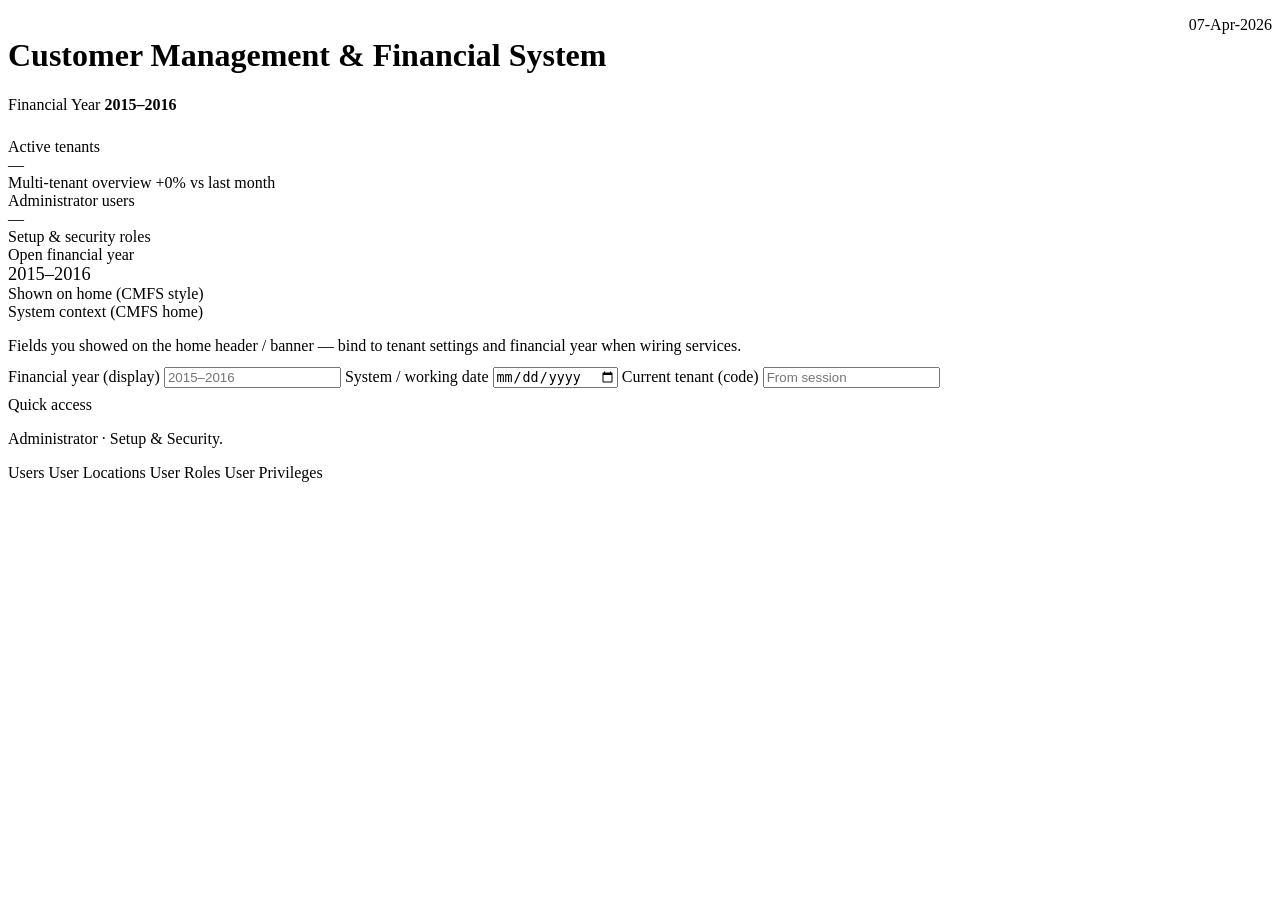
<file: src/main/resources/templates/admin/home.html>
<!DOCTYPE html>
<html xmlns:th="http://www.thymeleaf.org" th:replace="~{fragments/admin-shell :: layout(${pageTitle}, ~{::page-main})}">
<body>
<th:block th:fragment="page-main">
  <div class="alert alert-success" th:if="${successMessage}" th:text="${successMessage}" style="margin-bottom:1rem"></div>

  <div style="display:flex;align-items:flex-start;justify-content:space-between;gap:1rem;flex-wrap:wrap;margin-bottom:0.5rem">
    <div>
      <h1 class="page-title">Customer Management &amp; Financial System</h1>
      <p class="page-sub">
        Financial Year <strong style="color:var(--text)" th:text="${financialYearLabel}">2015–2016</strong>
      </p>
    </div>
    <span class="date-badge" th:text="${headerDate}">07-Apr-2026</span>
  </div>

  <div class="grid-cards">
    <div class="card">
      <div class="card-label">Active tenants</div>
      <div class="card-value">—</div>
      <div class="card-meta">Multi-tenant overview <span class="pill-up">+0%</span> <span style="color:var(--text-muted)">vs last month</span></div>
    </div>
    <div class="card">
      <div class="card-label">Administrator users</div>
      <div class="card-value">—</div>
      <div class="card-meta">Setup &amp; security roles</div>
    </div>
    <div class="card">
      <div class="card-label">Open financial year</div>
      <div class="card-value" style="font-size:1.15rem" th:text="${financialYearLabel}">2015–2016</div>
      <div class="card-meta">Shown on home (CMFS style)</div>
    </div>
  </div>

  <div class="card card-wide">
    <div class="card-label">System context (CMFS home)</div>
    <p class="page-sub" style="margin-bottom:0.75rem">Fields you showed on the home header / banner — bind to tenant settings and financial year when wiring services.</p>
    <form class="form-grid form-grid-wide form-block" onsubmit="return false;">
      <label class="field-label" for="home-fy-label">Financial year (display)</label>
      <input class="input-dark" id="home-fy-label" name="financialYearLabel" type="text" th:value="${financialYearLabel}" placeholder="2015–2016"/>

      <label class="field-label" for="home-system-date">System / working date</label>
      <input class="input-dark" id="home-system-date" name="workingDate" type="date" th:value="${#temporals.format(workingDate, 'yyyy-MM-dd')}"/>

      <label class="field-label" for="home-tenant">Current tenant (code)</label>
      <input class="input-dark" id="home-tenant" name="tenantCode" type="text" readonly placeholder="From session"
             th:value="${currentTenantCode}"/>
    </form>
    <div class="card-label" style="margin-top:0.5rem">Quick access</div>
    <p class="page-sub" style="margin-bottom:1rem">Administrator · Setup &amp; Security.</p>
    <div class="toolbar">
      <a class="btn btn-primary" th:href="@{/admin/setup/users}">Users</a>
      <a class="btn btn-ghost" th:href="@{/admin/setup/user-locations}">User Locations</a>
      <a class="btn btn-ghost" th:href="@{/admin/setup/user-roles}">User Roles</a>
      <a class="btn btn-ghost" th:href="@{/admin/security/user-privileges}">User Privileges</a>
    </div>
  </div>
</th:block>
</body>
</html>
</file>
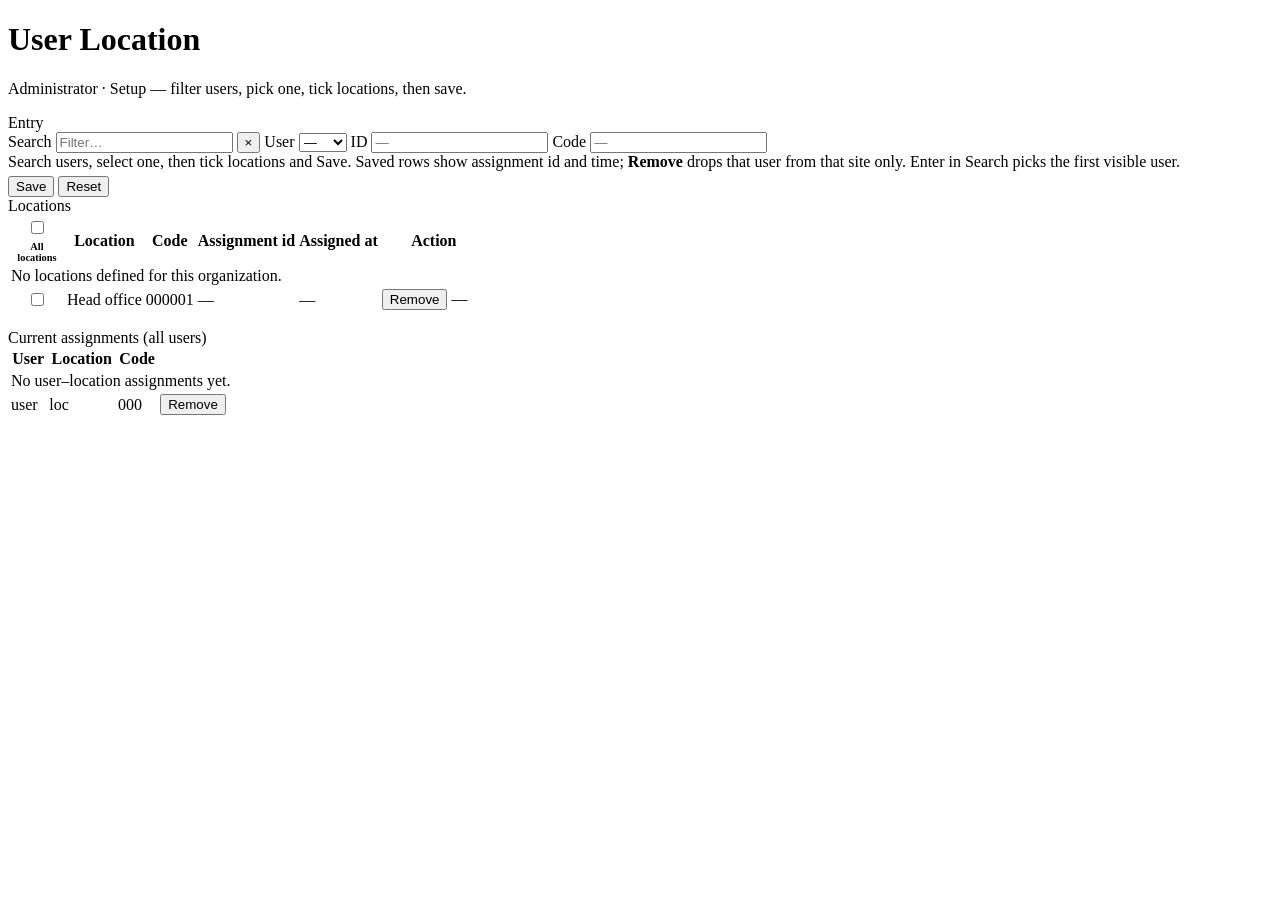
<file: src/main/resources/templates/admin/user-locations.html>
<!DOCTYPE html>
<html xmlns:th="http://www.thymeleaf.org" th:replace="~{fragments/admin-shell :: layout(${pageTitle}, ~{::page-main})}">
<body>
<th:block th:fragment="page-main">
  <h1 class="page-title">User Location</h1>
  <p class="page-sub">Administrator · Setup — filter users, pick one, tick locations, then save.</p>

  <div class="alert alert-error"
       th:if="${errorMessage != null and !#strings.isEmpty(errorMessage)}"
       th:text="${errorMessage}"
       style="margin-bottom:1rem"></div>
  <div class="alert alert-success"
       th:if="${successMessage != null and !#strings.isEmpty(successMessage)}"
       th:text="${successMessage}"
       style="margin-bottom:1rem"></div>

  <!-- Single form: entry (search + user + id/code) + location grid -->
  <form id="ul-main-form"
        method="post"
        th:action="@{/admin/setup/user-locations/assign}"
        th:attr="data-base-url=@{/admin/setup/user-locations}">

    <div class="grid-cards user-location-layout">
      <div class="card">
        <div class="card-label">Entry</div>
        <div class="form-grid form-grid-wide" style="gap:0.5rem">
          <div class="ul-entry-row" role="group" aria-label="User search and selection">
            <span class="ul-entry-k" id="ul-lbl-search">Search</span>
            <input class="input-dark ul-entry-field ul-entry-search" id="ul-user-search" type="search"
                   autocomplete="off" placeholder="Filter…" aria-labelledby="ul-lbl-search"/>
            <button type="button" class="btn btn-ghost ul-entry-clear" id="ul-search-clear" title="Clear search" aria-label="Clear search">×</button>
            <span class="ul-entry-k" id="ul-lbl-user">User</span>
            <select class="select-dark ul-entry-field ul-entry-select" id="ul-user-select" name="userId" required
                    aria-labelledby="ul-lbl-user">
              <option value="" th:selected="${selectedUserId == null}">—</option>
              <option th:each="u : ${users}"
                      th:value="${u.id}"
                      th:selected="${selectedUserId != null && selectedUserId == u.id}"
                      th:data-username="${u.username}"
                      th:data-user-code="${u.userCode != null ? u.userCode : ''}"
                      th:text="${u.username}">user</option>
            </select>
            <span class="ul-entry-k">ID</span>
            <input class="input-dark ul-entry-field ul-entry-pill" id="ul-id-display" type="text" readonly tabindex="-1"
                   th:value="${selectedUser != null ? selectedUser.id : ''}"
                   aria-readonly="true" title="User record id" placeholder="—"/>
            <span class="ul-entry-k">Code</span>
            <input class="input-dark ul-entry-field ul-entry-pill" id="ul-code-display" type="text" readonly tabindex="-1"
                   th:value="${selectedUser != null && selectedUser.userCode != null ? selectedUser.userCode : ''}"
                   aria-readonly="true" title="User code" placeholder="—"/>
          </div>
          <p class="field-hint" style="margin:0">Search users, select one, then tick locations and Save. Saved rows show assignment id and time; <strong>Remove</strong> drops that user from that site only. Enter in Search picks the first visible user.</p>
          <div class="toolbar" style="margin-top:0.35rem;margin-bottom:0">
            <button type="submit" class="btn btn-primary">Save</button>
            <button type="button" class="btn btn-ghost" id="ul-btn-reset">Reset</button>
          </div>
        </div>
      </div>

      <div class="card">
        <div class="card-label">Locations</div>
        <div class="table-wrap">
          <table class="data-table">
            <thead>
            <tr>
              <th style="width:52px;text-align:center">
                <label class="cell-muted" style="display:flex;flex-direction:column;align-items:center;gap:0.25rem;font-weight:600;cursor:pointer">
                  <input type="checkbox" id="all-locations" title="Select all locations" aria-label="All locations"/>
                  <span style="font-size:0.65rem;text-transform:none;letter-spacing:0">All locations</span>
                </label>
              </th>
              <th>Location</th>
              <th>Code</th>
              <th>Assignment id</th>
              <th>Assigned at</th>
              <th style="min-width:6.5rem">Action</th>
            </tr>
            </thead>
            <tbody>
            <tr th:if="${locations == null or locations.isEmpty()}">
              <td colspan="6" class="cell-muted">No locations defined for this organization.</td>
            </tr>
            <tr th:each="loc : ${locations}" th:with="ul=${userLocationByLocation.get(loc.id)}">
              <td style="text-align:center">
                <input type="checkbox" name="locationIds" th:value="${loc.id}"
                       th:checked="${selectedLocationIds != null && selectedLocationIds.contains(loc.id)}"
                       th:attr="aria-label=${'Select ' + loc.locationName}"/>
              </td>
              <td th:text="${loc.locationName}">Head office</td>
              <td class="cell-muted" th:text="${loc.locationCode}">000001</td>
              <td class="cell-muted" th:text="${ul != null ? ul.id : '—'}">—</td>
              <td class="cell-muted"
                  th:text="${ul != null and ul.assignedAt != null ? #temporals.format(ul.assignedAt, 'dd/MM/yyyy HH:mm') : (ul != null and ul.createdAt != null ? #temporals.format(ul.createdAt, 'dd/MM/yyyy HH:mm') : '—')}">—</td>
              <td>
                <th:block th:if="${ul != null and selectedUserId != null}">
                  <form method="post" th:action="@{/admin/setup/user-locations/delete}" style="display:inline"
                        onsubmit="return confirm('Remove this user from this location?');">
                    <input type="hidden" name="id" th:value="${ul.id}"/>
                    <input type="hidden" name="userId" th:value="${selectedUserId}"/>
                    <button type="submit" class="btn btn-ghost">Remove</button>
                  </form>
                </th:block>
                <span th:if="${ul == null or selectedUserId == null}" class="cell-muted">—</span>
              </td>
            </tr>
            </tbody>
          </table>
        </div>
      </div>
    </div>
  </form>

  <div class="card" style="margin-top:1rem">
    <div class="card-label">Current assignments (all users)</div>
    <div class="table-wrap">
      <table class="data-table">
        <thead>
        <tr>
          <th>User</th>
          <th>Location</th>
          <th>Code</th>
          <th></th>
        </tr>
        </thead>
        <tbody>
        <tr th:if="${assignments == null or assignments.isEmpty()}">
          <td colspan="4" class="cell-muted">No user–location assignments yet.</td>
        </tr>
        <tr th:each="a : ${assignments}">
          <td th:text="${a.user != null ? a.user.username : '—'}">user</td>
          <td th:text="${a.location != null ? a.location.locationName : '—'}">loc</td>
          <td class="cell-muted" th:text="${a.location != null ? a.location.locationCode : '—'}">000</td>
          <td>
            <form method="post" th:action="@{/admin/setup/user-locations/delete}" style="display:inline"
                  onsubmit="return confirm('Remove this assignment?');">
              <input type="hidden" name="id" th:value="${a.id}"/>
              <input type="hidden" th:if="${a.user != null}" name="userId" th:value="${a.user.id}"/>
              <button type="submit" class="btn btn-ghost">Remove</button>
            </form>
          </td>
        </tr>
        </tbody>
      </table>
    </div>
  </div>

  <script type="text/javascript">
    (function () {
      var form = document.getElementById("ul-main-form");
      var sel = document.getElementById("ul-user-select");
      var idDisp = document.getElementById("ul-id-display");
      var codeDisp = document.getElementById("ul-code-display");
      var search = document.getElementById("ul-user-search");
      var baseUrl = form ? form.getAttribute("data-base-url") || "" : "";

      function syncDisplaysFromSelect() {
        if (!sel || !idDisp || !codeDisp) return;
        var opt = sel.options[sel.selectedIndex];
        if (!opt || !opt.value) {
          idDisp.value = "";
          codeDisp.value = "";
          return;
        }
        idDisp.value = opt.value;
        codeDisp.value = opt.getAttribute("data-user-code") || "";
      }

      function applySearchFilter() {
        if (!search || !sel) return;
        var q = (search.value || "").toLowerCase().trim();
        Array.prototype.forEach.call(sel.options, function (opt) {
          if (!opt.value) {
            opt.hidden = false;
            return;
          }
          opt.hidden = q.length > 0 && (opt.textContent || "").toLowerCase().indexOf(q) < 0;
        });
      }

      function firstVisibleUserOption() {
        if (!sel) return null;
        for (var i = 0; i < sel.options.length; i++) {
          var o = sel.options[i];
          if (o.value && !o.hidden) return o;
        }
        return null;
      }

      if (search && sel) {
        search.addEventListener("input", applySearchFilter);
        search.addEventListener("keydown", function (ev) {
          if (ev.key !== "Enter") return;
          ev.preventDefault();
          var pick = firstVisibleUserOption();
          if (!pick) return;
          sel.value = pick.value;
          syncDisplaysFromSelect();
          sel.dispatchEvent(new Event("change", { bubbles: true }));
        });
      }

      var clearBtn = document.getElementById("ul-search-clear");
      if (clearBtn && search) {
        clearBtn.addEventListener("click", function () {
          search.value = "";
          applySearchFilter();
          if (sel) sel.focus();
        });
      }

      var prevUser = sel ? sel.value : "";
      if (sel) {
        sel.addEventListener("change", function () {
          syncDisplaysFromSelect();
          var v = sel.value;
          if (v && v !== prevUser) {
            window.location.href = baseUrl + (baseUrl.indexOf("?") >= 0 ? "&" : "?") + "userId=" + encodeURIComponent(v);
          } else if (!v) {
            window.location.href = baseUrl.split("?")[0];
          }
          prevUser = v;
        });
        syncDisplaysFromSelect();
      }

      applySearchFilter();

      var master = document.getElementById("all-locations");
      if (master) {
        master.addEventListener("change", function () {
          document.querySelectorAll('input[name="locationIds"]').forEach(function (cb) {
            cb.checked = master.checked;
          });
        });
      }

      var resetBtn = document.getElementById("ul-btn-reset");
      if (resetBtn && form) {
        resetBtn.addEventListener("click", function () {
          if (search) {
            search.value = "";
            applySearchFilter();
          }
          form.reset();
          syncDisplaysFromSelect();
          if (master) master.checked = false;
          window.location.href = baseUrl.split("?")[0];
        });
      }
    })();
  </script>
</th:block>
</body>
</html>
</file>
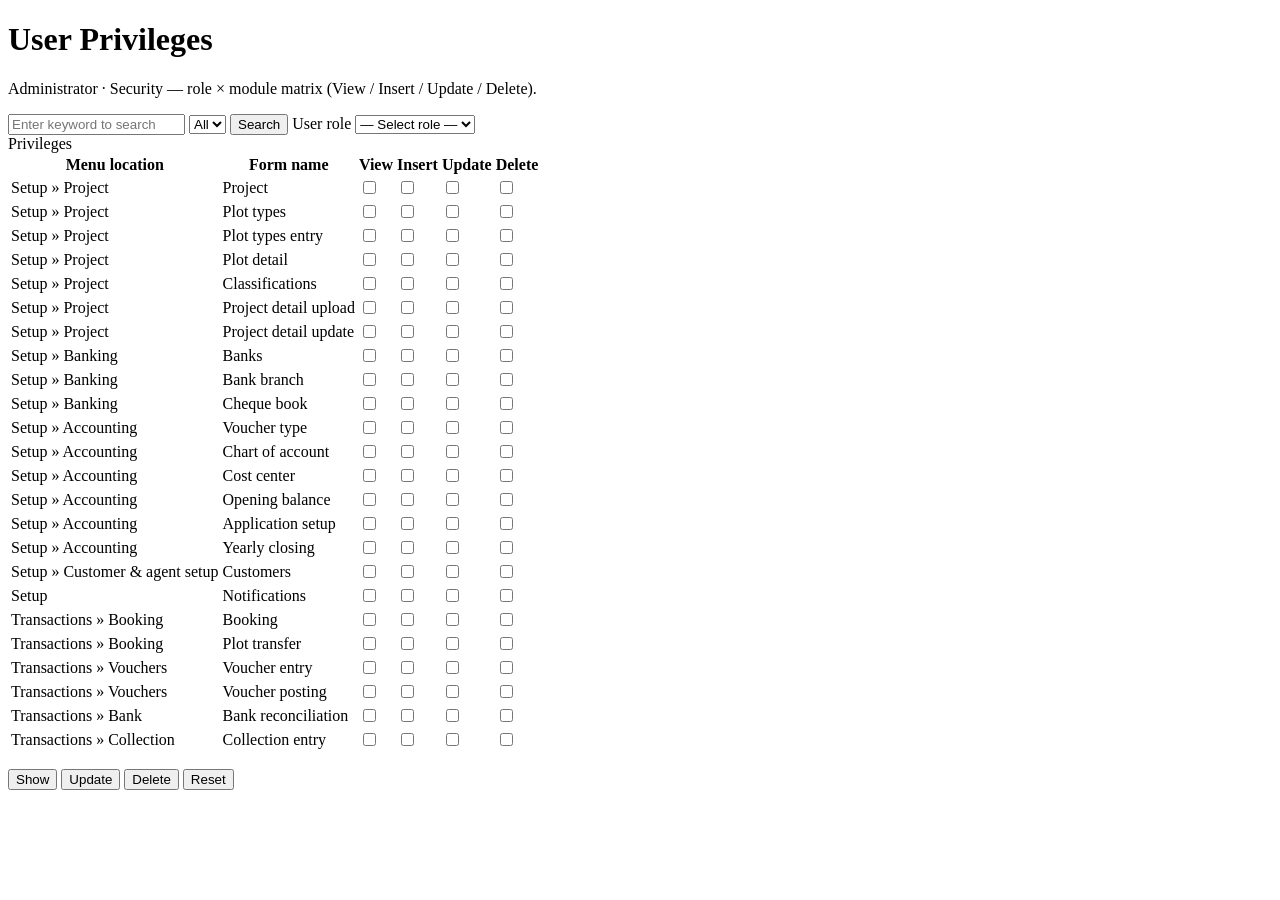
<file: src/main/resources/templates/admin/user-privileges.html>
<!DOCTYPE html>
<html xmlns:th="http://www.thymeleaf.org" th:replace="~{fragments/admin-shell :: layout(${pageTitle}, ~{::page-main})}">
<body>
<th:block th:fragment="page-main">
  <h1 class="page-title">User Privileges</h1>
  <p class="page-sub">Administrator · Security — role × module matrix (View / Insert / Update / Delete).</p>

  <form id="privileges-form" action="#" method="post" th:action="@{/admin/security/user-privileges}" onsubmit="return false;">
    <div class="toolbar">
      <input class="input-dark" type="search" name="q" placeholder="Enter keyword to search" aria-label="Search"/>
      <select class="select-dark" name="filter" aria-label="Filter">
        <option value="all">All</option>
      </select>
      <button type="button" class="btn btn-ghost">Search</button>
      <label class="field-label" for="priv-role" style="text-align:left;margin:0">User role</label>
      <select class="select-dark" id="priv-role" name="roleId" aria-label="User role">
        <option value="">— Select role —</option>
        <option value="1">Accountant V.</option>
        <option value="2">Administrator</option>
        <option value="3">BOOKING</option>
        <option value="4">Manager</option>
      </select>
    </div>

    <div class="card card-wide" style="margin-bottom:1rem">
      <div class="card-label">Privileges</div>
      <div class="table-wrap">
        <table class="data-table privilege-table">
          <thead>
          <tr>
            <th class="col-path">Menu location</th>
            <th class="col-form">Form name</th>
            <th class="col-flag">View</th>
            <th class="col-flag">Insert</th>
            <th class="col-flag">Update</th>
            <th class="col-flag">Delete</th>
          </tr>
          </thead>
          <tbody>
          <!-- Setup » Project -->
          <tr>
            <td class="col-path">Setup » Project</td>
            <td class="col-form">Project</td>
            <td class="col-flag"><input type="checkbox" name="p_1_v" aria-label="Project — View"/></td>
            <td class="col-flag"><input type="checkbox" name="p_1_i" aria-label="Project — Insert"/></td>
            <td class="col-flag"><input type="checkbox" name="p_1_u" aria-label="Project — Update"/></td>
            <td class="col-flag"><input type="checkbox" name="p_1_d" aria-label="Project — Delete"/></td>
          </tr>
          <tr>
            <td class="col-path">Setup » Project</td>
            <td class="col-form">Plot types</td>
            <td class="col-flag"><input type="checkbox" aria-label="Plot types — View"/></td>
            <td class="col-flag"><input type="checkbox" aria-label="Plot types — Insert"/></td>
            <td class="col-flag"><input type="checkbox" aria-label="Plot types — Update"/></td>
            <td class="col-flag"><input type="checkbox" aria-label="Plot types — Delete"/></td>
          </tr>
          <tr>
            <td class="col-path">Setup » Project</td>
            <td class="col-form">Plot types entry</td>
            <td class="col-flag"><input type="checkbox" aria-label="Plot types entry — View"/></td>
            <td class="col-flag"><input type="checkbox" aria-label="Plot types entry — Insert"/></td>
            <td class="col-flag"><input type="checkbox" aria-label="Plot types entry — Update"/></td>
            <td class="col-flag"><input type="checkbox" aria-label="Plot types entry — Delete"/></td>
          </tr>
          <tr>
            <td class="col-path">Setup » Project</td>
            <td class="col-form">Plot detail</td>
            <td class="col-flag"><input type="checkbox" aria-label="Plot detail — View"/></td>
            <td class="col-flag"><input type="checkbox" aria-label="Plot detail — Insert"/></td>
            <td class="col-flag"><input type="checkbox" aria-label="Plot detail — Update"/></td>
            <td class="col-flag"><input type="checkbox" aria-label="Plot detail — Delete"/></td>
          </tr>
          <tr>
            <td class="col-path">Setup » Project</td>
            <td class="col-form">Classifications</td>
            <td class="col-flag"><input type="checkbox" aria-label="Classifications — View"/></td>
            <td class="col-flag"><input type="checkbox" aria-label="Classifications — Insert"/></td>
            <td class="col-flag"><input type="checkbox" aria-label="Classifications — Update"/></td>
            <td class="col-flag"><input type="checkbox" aria-label="Classifications — Delete"/></td>
          </tr>
          <tr>
            <td class="col-path">Setup » Project</td>
            <td class="col-form">Project detail upload</td>
            <td class="col-flag"><input type="checkbox" aria-label="Project detail upload — View"/></td>
            <td class="col-flag"><input type="checkbox" aria-label="Project detail upload — Insert"/></td>
            <td class="col-flag"><input type="checkbox" aria-label="Project detail upload — Update"/></td>
            <td class="col-flag"><input type="checkbox" aria-label="Project detail upload — Delete"/></td>
          </tr>
          <tr>
            <td class="col-path">Setup » Project</td>
            <td class="col-form">Project detail update</td>
            <td class="col-flag"><input type="checkbox" aria-label="Project detail update — View"/></td>
            <td class="col-flag"><input type="checkbox" aria-label="Project detail update — Insert"/></td>
            <td class="col-flag"><input type="checkbox" aria-label="Project detail update — Update"/></td>
            <td class="col-flag"><input type="checkbox" aria-label="Project detail update — Delete"/></td>
          </tr>
          <!-- Setup » Banking -->
          <tr>
            <td class="col-path">Setup » Banking</td>
            <td class="col-form">Banks</td>
            <td class="col-flag"><input type="checkbox" aria-label="Banks — View"/></td>
            <td class="col-flag"><input type="checkbox" aria-label="Banks — Insert"/></td>
            <td class="col-flag"><input type="checkbox" aria-label="Banks — Update"/></td>
            <td class="col-flag"><input type="checkbox" aria-label="Banks — Delete"/></td>
          </tr>
          <tr>
            <td class="col-path">Setup » Banking</td>
            <td class="col-form">Bank branch</td>
            <td class="col-flag"><input type="checkbox" aria-label="Bank branch — View"/></td>
            <td class="col-flag"><input type="checkbox" aria-label="Bank branch — Insert"/></td>
            <td class="col-flag"><input type="checkbox" aria-label="Bank branch — Update"/></td>
            <td class="col-flag"><input type="checkbox" aria-label="Bank branch — Delete"/></td>
          </tr>
          <tr>
            <td class="col-path">Setup » Banking</td>
            <td class="col-form">Cheque book</td>
            <td class="col-flag"><input type="checkbox" aria-label="Cheque book — View"/></td>
            <td class="col-flag"><input type="checkbox" aria-label="Cheque book — Insert"/></td>
            <td class="col-flag"><input type="checkbox" aria-label="Cheque book — Update"/></td>
            <td class="col-flag"><input type="checkbox" aria-label="Cheque book — Delete"/></td>
          </tr>
          <!-- Accounting / GL setup -->
          <tr>
            <td class="col-path">Setup » Accounting</td>
            <td class="col-form">Voucher type</td>
            <td class="col-flag"><input type="checkbox" aria-label="Voucher type — View"/></td>
            <td class="col-flag"><input type="checkbox" aria-label="Voucher type — Insert"/></td>
            <td class="col-flag"><input type="checkbox" aria-label="Voucher type — Update"/></td>
            <td class="col-flag"><input type="checkbox" aria-label="Voucher type — Delete"/></td>
          </tr>
          <tr>
            <td class="col-path">Setup » Accounting</td>
            <td class="col-form">Chart of account</td>
            <td class="col-flag"><input type="checkbox" aria-label="Chart of account — View"/></td>
            <td class="col-flag"><input type="checkbox" aria-label="Chart of account — Insert"/></td>
            <td class="col-flag"><input type="checkbox" aria-label="Chart of account — Update"/></td>
            <td class="col-flag"><input type="checkbox" aria-label="Chart of account — Delete"/></td>
          </tr>
          <tr>
            <td class="col-path">Setup » Accounting</td>
            <td class="col-form">Cost center</td>
            <td class="col-flag"><input type="checkbox" aria-label="Cost center — View"/></td>
            <td class="col-flag"><input type="checkbox" aria-label="Cost center — Insert"/></td>
            <td class="col-flag"><input type="checkbox" aria-label="Cost center — Update"/></td>
            <td class="col-flag"><input type="checkbox" aria-label="Cost center — Delete"/></td>
          </tr>
          <tr>
            <td class="col-path">Setup » Accounting</td>
            <td class="col-form">Opening balance</td>
            <td class="col-flag"><input type="checkbox" aria-label="Opening balance — View"/></td>
            <td class="col-flag"><input type="checkbox" aria-label="Opening balance — Insert"/></td>
            <td class="col-flag"><input type="checkbox" aria-label="Opening balance — Update"/></td>
            <td class="col-flag"><input type="checkbox" aria-label="Opening balance — Delete"/></td>
          </tr>
          <tr>
            <td class="col-path">Setup » Accounting</td>
            <td class="col-form">Application setup</td>
            <td class="col-flag"><input type="checkbox" aria-label="Application setup — View"/></td>
            <td class="col-flag"><input type="checkbox" aria-label="Application setup — Insert"/></td>
            <td class="col-flag"><input type="checkbox" aria-label="Application setup — Update"/></td>
            <td class="col-flag"><input type="checkbox" aria-label="Application setup — Delete"/></td>
          </tr>
          <tr>
            <td class="col-path">Setup » Accounting</td>
            <td class="col-form">Yearly closing</td>
            <td class="col-flag"><input type="checkbox" aria-label="Yearly closing — View"/></td>
            <td class="col-flag"><input type="checkbox" aria-label="Yearly closing — Insert"/></td>
            <td class="col-flag"><input type="checkbox" aria-label="Yearly closing — Update"/></td>
            <td class="col-flag"><input type="checkbox" aria-label="Yearly closing — Delete"/></td>
          </tr>
          <!-- Customer -->
          <tr>
            <td class="col-path">Setup » Customer &amp; agent setup</td>
            <td class="col-form">Customers</td>
            <td class="col-flag"><input type="checkbox" aria-label="Customers — View"/></td>
            <td class="col-flag"><input type="checkbox" aria-label="Customers — Insert"/></td>
            <td class="col-flag"><input type="checkbox" aria-label="Customers — Update"/></td>
            <td class="col-flag"><input type="checkbox" aria-label="Customers — Delete"/></td>
          </tr>
          <tr>
            <td class="col-path">Setup</td>
            <td class="col-form">Notifications</td>
            <td class="col-flag"><input type="checkbox" aria-label="Notifications — View"/></td>
            <td class="col-flag"><input type="checkbox" aria-label="Notifications — Insert"/></td>
            <td class="col-flag"><input type="checkbox" aria-label="Notifications — Update"/></td>
            <td class="col-flag"><input type="checkbox" aria-label="Notifications — Delete"/></td>
          </tr>
          <!-- Transactions (sample) -->
          <tr>
            <td class="col-path">Transactions » Booking</td>
            <td class="col-form">Booking</td>
            <td class="col-flag"><input type="checkbox" aria-label="Booking — View"/></td>
            <td class="col-flag"><input type="checkbox" aria-label="Booking — Insert"/></td>
            <td class="col-flag"><input type="checkbox" aria-label="Booking — Update"/></td>
            <td class="col-flag"><input type="checkbox" aria-label="Booking — Delete"/></td>
          </tr>
          <tr>
            <td class="col-path">Transactions » Booking</td>
            <td class="col-form">Plot transfer</td>
            <td class="col-flag"><input type="checkbox" aria-label="Plot transfer — View"/></td>
            <td class="col-flag"><input type="checkbox" aria-label="Plot transfer — Insert"/></td>
            <td class="col-flag"><input type="checkbox" aria-label="Plot transfer — Update"/></td>
            <td class="col-flag"><input type="checkbox" aria-label="Plot transfer — Delete"/></td>
          </tr>
          <tr>
            <td class="col-path">Transactions » Vouchers</td>
            <td class="col-form">Voucher entry</td>
            <td class="col-flag"><input type="checkbox" aria-label="Voucher entry — View"/></td>
            <td class="col-flag"><input type="checkbox" aria-label="Voucher entry — Insert"/></td>
            <td class="col-flag"><input type="checkbox" aria-label="Voucher entry — Update"/></td>
            <td class="col-flag"><input type="checkbox" aria-label="Voucher entry — Delete"/></td>
          </tr>
          <tr>
            <td class="col-path">Transactions » Vouchers</td>
            <td class="col-form">Voucher posting</td>
            <td class="col-flag"><input type="checkbox" aria-label="Voucher posting — View"/></td>
            <td class="col-flag"><input type="checkbox" aria-label="Voucher posting — Insert"/></td>
            <td class="col-flag"><input type="checkbox" aria-label="Voucher posting — Update"/></td>
            <td class="col-flag"><input type="checkbox" aria-label="Voucher posting — Delete"/></td>
          </tr>
          <tr>
            <td class="col-path">Transactions » Bank</td>
            <td class="col-form">Bank reconciliation</td>
            <td class="col-flag"><input type="checkbox" aria-label="Bank reconciliation — View"/></td>
            <td class="col-flag"><input type="checkbox" aria-label="Bank reconciliation — Insert"/></td>
            <td class="col-flag"><input type="checkbox" aria-label="Bank reconciliation — Update"/></td>
            <td class="col-flag"><input type="checkbox" aria-label="Bank reconciliation — Delete"/></td>
          </tr>
          <tr>
            <td class="col-path">Transactions » Collection</td>
            <td class="col-form">Collection entry</td>
            <td class="col-flag"><input type="checkbox" aria-label="Collection entry — View"/></td>
            <td class="col-flag"><input type="checkbox" aria-label="Collection entry — Insert"/></td>
            <td class="col-flag"><input type="checkbox" aria-label="Collection entry — Update"/></td>
            <td class="col-flag"><input type="checkbox" aria-label="Collection entry — Delete"/></td>
          </tr>
          </tbody>
        </table>
      </div>
    </div>

    <div class="toolbar" style="margin-bottom:0">
      <button type="submit" class="btn btn-primary">Show</button>
      <button type="button" class="btn btn-ghost">Update</button>
      <button type="button" class="btn btn-ghost">Delete</button>
      <button type="reset" class="btn btn-ghost">Reset</button>
    </div>
  </form>
</th:block>
</body>
</html>
</file>
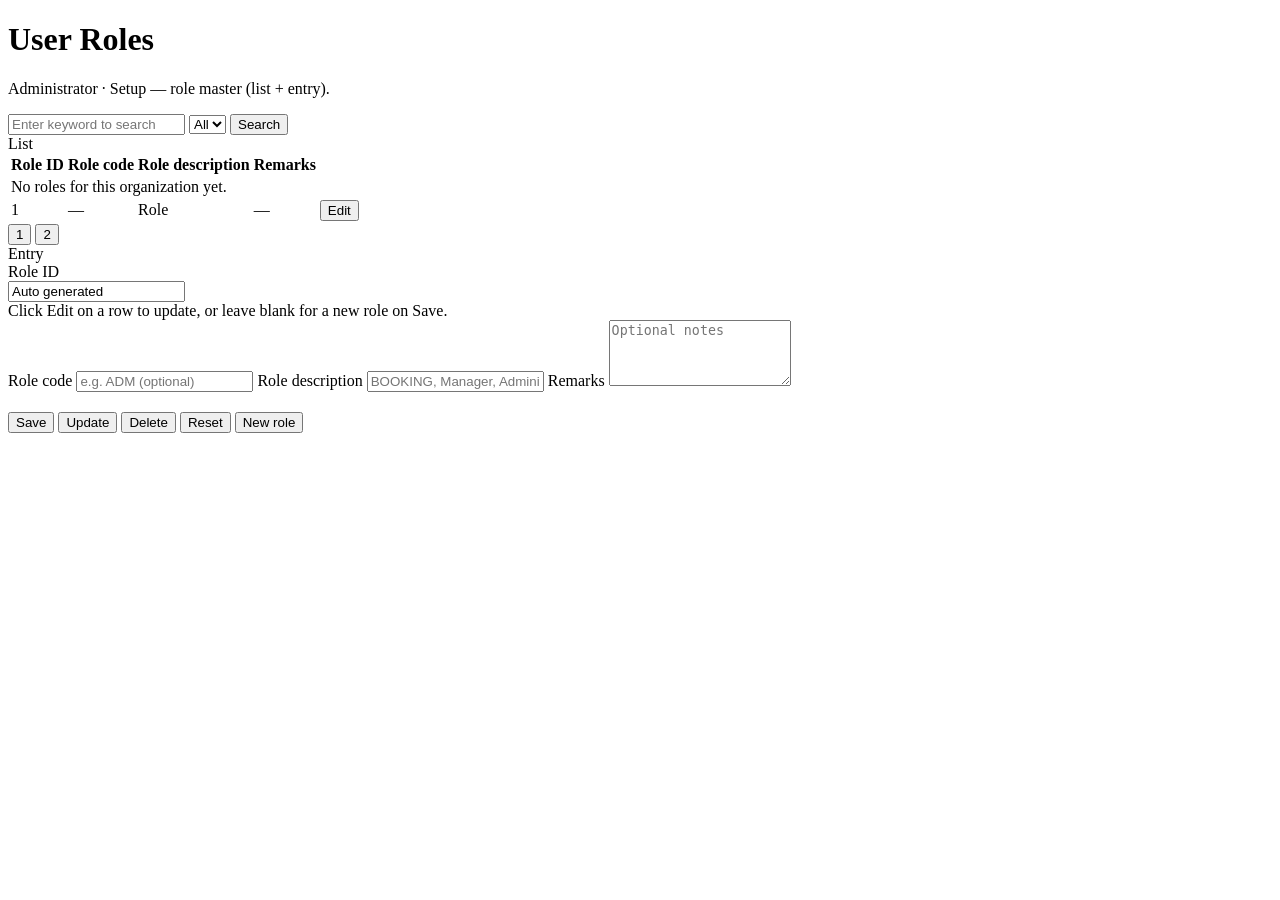
<file: src/main/resources/templates/admin/user-roles.html>
<!DOCTYPE html>
<html xmlns:th="http://www.thymeleaf.org" th:replace="~{fragments/admin-shell :: layout(${pageTitle}, ~{::page-main})}">
<body>
<th:block th:fragment="page-main">
  <h1 class="page-title">User Roles</h1>
  <p class="page-sub">Administrator · Setup — role master (list + entry).</p>

  <div class="alert alert-error"
       th:if="${errorMessage != null and !#strings.isEmpty(errorMessage)}"
       th:text="${errorMessage}"
       style="margin-bottom:1rem"></div>
  <div class="alert alert-success"
       th:if="${successMessage != null and !#strings.isEmpty(successMessage)}"
       th:text="${successMessage}"
       style="margin-bottom:1rem"></div>

  <div class="toolbar">
    <input class="input-dark" type="search" name="q" placeholder="Enter keyword to search" aria-label="Search"/>
    <select class="select-dark" name="filter" aria-label="Filter">
      <option value="all">All</option>
    </select>
    <button type="button" class="btn btn-ghost">Search</button>
  </div>

  <div class="grid-cards">
    <div class="card">
      <div class="card-label">List</div>
      <div class="table-wrap">
        <table class="data-table">
          <thead>
          <tr>
            <th>Role ID</th>
            <th>Role code</th>
            <th>Role description</th>
            <th>Remarks</th>
            <th></th>
          </tr>
          </thead>
          <tbody>
          <tr th:if="${roles == null or roles.isEmpty()}">
            <td colspan="5" class="cell-muted">No roles for this organization yet.</td>
          </tr>
          <tr th:each="r : ${roles}">
            <td th:text="${r.id}">1</td>
            <td th:text="${r.roleCode != null ? r.roleCode : '—'}">—</td>
            <td th:text="${r.description}">Role</td>
            <td th:text="${r.remarks != null ? r.remarks : '—'}">—</td>
            <td>
              <button type="button" class="btn btn-ghost js-load-role"
                      th:data-id="${r.id}"
                      th:data-role-code="${r.roleCode != null ? r.roleCode : ''}"
                      th:data-description="${r.description}"
                      th:data-remarks="${r.remarks != null ? r.remarks : ''}">Edit</button>
            </td>
          </tr>
          </tbody>
        </table>
      </div>
      <div class="pagination-bar" aria-label="Pagination">
        <button type="button" class="page-btn active">1</button>
        <button type="button" class="page-btn">2</button>
      </div>
    </div>

    <div class="card">
      <div class="card-label">Entry</div>
      <form id="role-entry-form" class="form-grid form-grid-wide" method="post" th:action="@{/admin/setup/user-roles}">
        <input type="hidden" id="role-pk" name="id" value=""/>

        <label class="field-label" for="role-id-display">Role ID</label>
        <div>
          <input class="input-dark" id="role-id-display" type="text" value="Auto generated" readonly aria-readonly="true" data-display-id/>
          <div class="field-hint">Click Edit on a row to update, or leave blank for a new role on Save.</div>
        </div>

        <label class="field-label" for="role-code">Role code</label>
        <input class="input-dark" id="role-code" name="roleCode" type="text" maxlength="16" placeholder="e.g. ADM (optional)"/>

        <label class="field-label" for="role-description">Role description</label>
        <input class="input-dark" id="role-description" name="description" type="text" required maxlength="255" placeholder="BOOKING, Manager, Administrator…"/>

        <label class="field-label" for="role-remarks">Remarks</label>
        <textarea class="textarea-dark" id="role-remarks" name="remarks" rows="4" placeholder="Optional notes"></textarea>
      </form>

      <script type="text/javascript">
        (function () {
          document.querySelectorAll(".js-load-role").forEach(function (btn) {
            btn.addEventListener("click", function () {
              var id = btn.getAttribute("data-id") || "";
              document.getElementById("role-pk").value = id;
              var disp = document.querySelector("[data-display-id]");
              if (disp) {
                disp.value = id ? id : "Auto generated";
              }
              document.getElementById("role-code").value = btn.getAttribute("data-role-code") || "";
              document.getElementById("role-description").value = btn.getAttribute("data-description") || "";
              document.getElementById("role-remarks").value = btn.getAttribute("data-remarks") || "";
            });
          });
          var newBtn = document.getElementById("btn-new-role");
          if (newBtn) {
            newBtn.addEventListener("click", function () {
              var form = document.getElementById("role-entry-form");
              if (form) {
                form.reset();
              }
              document.getElementById("role-pk").value = "";
              var disp = document.querySelector("[data-display-id]");
              if (disp) {
                disp.value = "Auto generated";
              }
            });
          }
        })();
      </script>

      <div class="toolbar" style="margin-top:1.25rem;margin-bottom:0">
        <button type="submit" form="role-entry-form" class="btn btn-primary">Save</button>
        <button type="submit" form="role-entry-form" class="btn btn-ghost" th:formaction="@{/admin/setup/user-roles/update}" formmethod="post">Update</button>
        <button type="submit" form="role-entry-form" class="btn btn-ghost" th:formaction="@{/admin/setup/user-roles/delete}" formmethod="post"
                onclick="return confirm('Delete this role? Users referencing it may fail.');">Delete</button>
        <button type="reset" form="role-entry-form" class="btn btn-ghost">Reset</button>
        <button type="button" class="btn btn-ghost" id="btn-new-role">New role</button>
      </div>
    </div>
  </div>
</th:block>
</body>
</html>
</file>
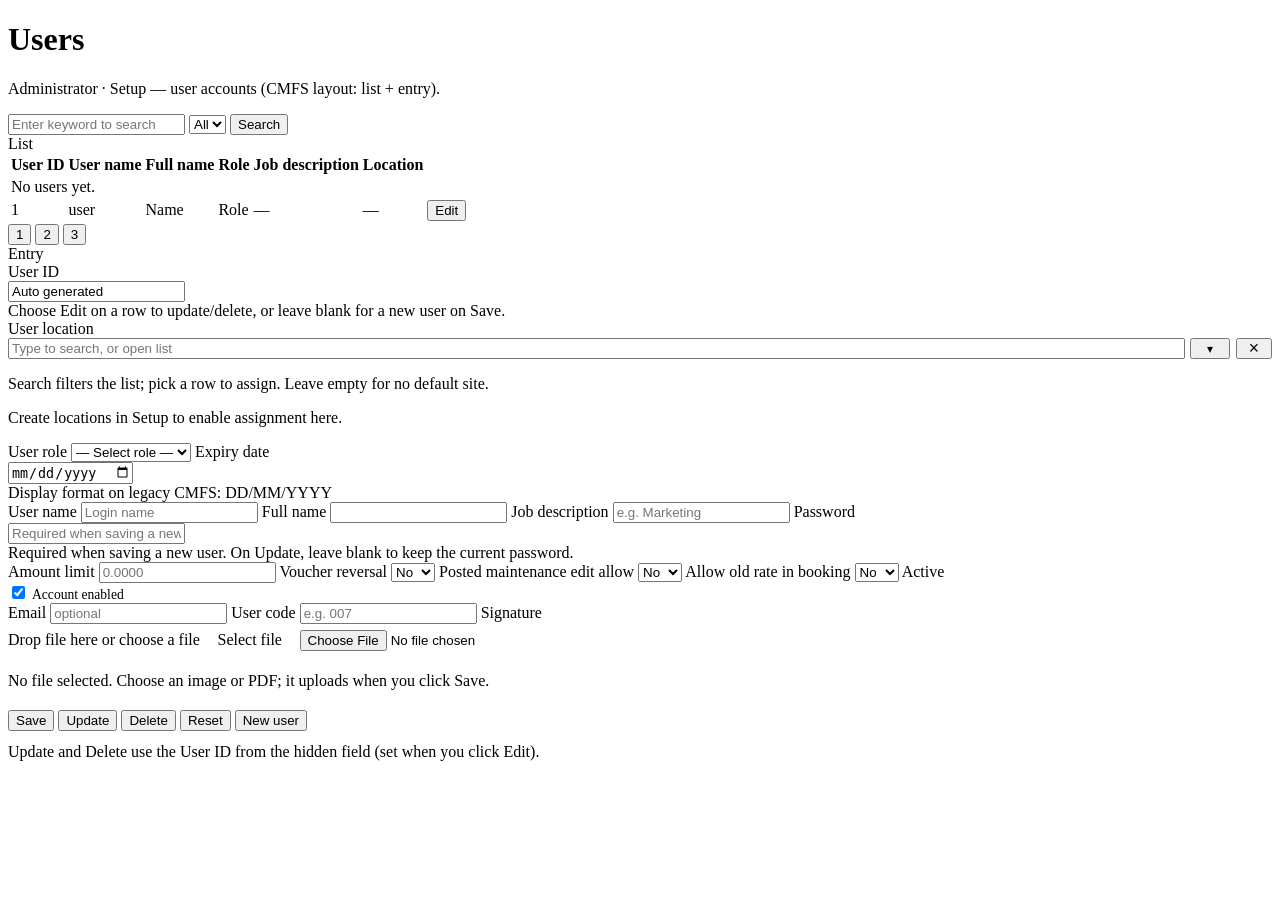
<file: src/main/resources/templates/admin/users.html>
<!DOCTYPE html>
<html xmlns:th="http://www.thymeleaf.org" th:replace="~{fragments/admin-shell :: layout(${pageTitle}, ~{::page-main})}">
<body>
<th:block th:fragment="page-main">
  <h1 class="page-title">Users</h1>
  <p class="page-sub">Administrator · Setup — user accounts (CMFS layout: list + entry).</p>

  <style type="text/css">
    .location-combo { position: relative; }
    .location-combo__row { display: flex; gap: 0.35rem; align-items: stretch; }
    .location-combo__row .input-dark { flex: 1; min-width: 0; }
    .location-combo__open {
      flex: 0 0 auto; min-width: 2.5rem; padding: 0 0.4rem; font-size: 0.75rem;
    }
    .location-combo__clear {
      flex: 0 0 auto; min-width: 2.25rem; padding: 0 0.35rem; line-height: 1; font-size: 1.1rem;
    }
    .location-combo__panel {
      position: absolute; z-index: 30; left: 0; right: 0; top: 100%;
      margin-top: 0.2rem; max-height: 14rem; overflow-y: auto;
      background: var(--surface); border: 1px solid var(--border-strong);
      border-radius: var(--radius-md); box-shadow: var(--shadow);
    }
    .location-combo__list { list-style: none; margin: 0; padding: 0.25rem 0; }
    .location-combo__list li {
      margin: 0; padding: 0.4rem 0.75rem; cursor: pointer; font-size: 0.9rem;
    }
    .location-combo__list li:hover, .location-combo__list li[aria-selected="true"] {
      background: var(--surface-hover);
    }
    .location-combo__list li[hidden] { display: none !important; }
    .location-combo__empty { margin: 0.5rem 0.75rem; color: var(--text-muted); font-size: 0.85rem; }
  </style>

  <div class="alert alert-error"
       th:if="${errorMessage != null and !#strings.isEmpty(errorMessage)}"
       th:text="${errorMessage}"
       style="margin-bottom:1rem"></div>
  <div class="alert alert-success"
       th:if="${successMessage != null and !#strings.isEmpty(successMessage)}"
       th:text="${successMessage}"
       style="margin-bottom:1rem"></div>

  <div class="toolbar">
    <input class="input-dark" type="search" name="q" placeholder="Enter keyword to search" aria-label="Search users"/>
    <select class="select-dark" name="filter" aria-label="Filter">
      <option value="all">All</option>
    </select>
    <button type="button" class="btn btn-ghost">Search</button>
  </div>

  <div class="grid-cards">
    <div class="card">
      <div class="card-label">List</div>
      <div class="table-wrap">
        <table class="data-table">
          <thead>
          <tr>
            <th>User ID</th>
            <th>User name</th>
            <th>Full name</th>
            <th>Role</th>
            <th>Job description</th>
            <th>Location</th>
            <th></th>
          </tr>
          </thead>
          <tbody>
          <tr th:if="${users == null or users.isEmpty()}">
            <td colspan="7" class="cell-muted">No users yet.</td>
          </tr>
          <tr th:each="u : ${users}">
            <td th:text="${u.id}">1</td>
            <td th:text="${u.username}">user</td>
            <td th:text="${u.fullName}">Name</td>
            <td th:text="${u.role != null ? u.role.description : '—'}">Role</td>
            <td th:text="${u.jobDescription != null ? u.jobDescription : '—'}">—</td>
            <td th:text="${u.location != null ? (u.location.locationCode + ' – ' + u.location.locationName) : '—'}">—</td>
            <td>
              <button type="button" class="btn btn-ghost js-load-user"
                      th:data-id="${u.id}"
                      th:data-username="${u.username}"
                      th:data-full-name="${u.fullName}"
                      th:data-user-code="${u.userCode != null ? u.userCode : ''}"
                      th:data-email="${u.email != null ? u.email : ''}"
                      th:data-job-description="${u.jobDescription != null ? u.jobDescription : ''}"
                      th:data-location-id="${u.location != null ? u.location.id : ''}"
                      th:data-location-label="${u.location != null ? (u.location.locationCode + ' – ' + u.location.locationName) : ''}"
                      th:data-expiry="${u.expiryDate != null ? #temporals.format(u.expiryDate, 'yyyy-MM-dd') : ''}"
                      th:data-amount="${u.amountLimit != null ? u.amountLimit : ''}"
                      th:data-role-id="${u.role != null ? u.role.id : ''}"
                      th:data-voucher="${u.voucherReversalAllowed}"
                      th:data-posted="${u.postedMaintenanceEditAllowed}"
                      th:data-oldrate="${u.allowOldRateInBooking}"
                      th:data-active="${u.active}"
                      th:data-has-signature="${u.signatureFilePath != null}">Edit</button>
            </td>
          </tr>
          </tbody>
        </table>
      </div>
      <div class="pagination-bar" aria-label="Pagination">
        <button type="button" class="page-btn active">1</button>
        <button type="button" class="page-btn">2</button>
        <button type="button" class="page-btn">3</button>
      </div>
    </div>


    <div class="card">
      <div class="card-label">Entry</div>
      <form id="user-entry-form" class="form-grid form-grid-wide" method="post" th:action="@{/admin/setup/users}" enctype="multipart/form-data">
        <input type="hidden" id="user-pk" name="id" value=""/>

        <label class="field-label" for="user-id">User ID</label>
        <div>
          <input class="input-dark" id="user-id" type="text" value="Auto generated" readonly aria-readonly="true" data-display-id/>
          <div class="field-hint">Choose Edit on a row to update/delete, or leave blank for a new user on Save.</div>
        </div>

        <label class="field-label" for="user-location-search">User location</label>
        <div class="location-combo" id="user-location-combo">
          <input type="hidden" name="locationId" id="location-id" value=""/>
          <div class="location-combo__row">
            <input class="input-dark" type="search" id="user-location-search" autocomplete="off"
                   placeholder="Type to search, or open list" aria-autocomplete="list" aria-controls="user-location-panel"
                   th:disabled="${#lists.isEmpty(locations)}"/>
            <button type="button" class="btn btn-ghost location-combo__open" id="user-location-open"
                    th:disabled="${#lists.isEmpty(locations)}" title="Show all" aria-label="Open location list">▾</button>
            <button type="button" class="btn btn-ghost location-combo__clear" id="user-location-clear"
                    th:disabled="${#lists.isEmpty(locations)}" title="Clear" aria-label="Clear location">×</button>
          </div>
          <div class="location-combo__panel" id="user-location-panel" role="listbox" hidden>
            <ul class="location-combo__list" id="user-location-list" th:if="${not #lists.isEmpty(locations)}">
              <li th:each="loc : ${locations}" role="option" th:data-id="${loc.id}" tabindex="-1"
                  th:text="${loc.locationCode + ' – ' + loc.locationName}">LOC – Name</li>
            </ul>
            <p th:if="${#lists.isEmpty(locations)}" class="location-combo__empty" id="user-location-empty">
              No locations for this organization. Add them under Setup (Locations) first.
            </p>
          </div>
          <p class="field-hint" th:unless="${#lists.isEmpty(locations)}">Search filters the list; pick a row to assign. Leave empty for no default site.</p>
          <p class="field-hint" th:if="${#lists.isEmpty(locations)}">Create locations in Setup to enable assignment here.</p>
        </div>

        <label class="field-label" for="user-role">User role</label>
        <select class="select-dark" id="user-role" name="roleId" aria-label="User role">
          <option value="">— Select role —</option>
          <option th:each="r : ${roles}" th:value="${r.id}" th:text="${r.description}">Role</option>
        </select>

        <label class="field-label" for="expiry-date">Expiry date</label>
        <div>
          <input class="input-dark" id="expiry-date" name="expiryDate" type="date"/>
          <div class="field-hint">Display format on legacy CMFS: DD/MM/YYYY</div>
        </div>

        <label class="field-label" for="username">User name</label>
        <input class="input-dark" id="username" name="username" type="text" required autocomplete="username" placeholder="Login name"/>

        <label class="field-label" for="full-name">Full name</label>
        <input class="input-dark" id="full-name" name="fullName" type="text" required autocomplete="name"/>

        <label class="field-label" for="job-description">Job description</label>
        <input class="input-dark" id="job-description" name="jobDescription" type="text" placeholder="e.g. Marketing"/>

        <label class="field-label" for="password">Password</label>
        <div>
          <input class="input-dark" id="password" name="password" type="password" autocomplete="new-password" placeholder="Required when saving a new user"/>
          <div class="field-hint">Required when saving a new user. On Update, leave blank to keep the current password.</div>
        </div>

        <label class="field-label" for="amount-limit">Amount limit</label>
        <input class="input-dark" id="amount-limit" name="amountLimit" type="number" inputmode="decimal" step="0.0001" min="0" placeholder="0.0000"/>

        <label class="field-label" for="voucher-reversal">Voucher reversal</label>
        <select class="select-dark" id="voucher-reversal" name="voucherReversalAllowed">
          <option value="false">No</option>
          <option value="true">Yes</option>
        </select>

        <label class="field-label" for="posted-maintenance-edit">Posted maintenance edit allow</label>
        <select class="select-dark" id="posted-maintenance-edit" name="postedMaintenanceEditAllowed">
          <option value="false">No</option>
          <option value="true">Yes</option>
        </select>

        <label class="field-label" for="old-rate-booking">Allow old rate in booking</label>
        <select class="select-dark" id="old-rate-booking" name="allowOldRateInBooking">
          <option value="false">No</option>
          <option value="true">Yes</option>
        </select>

        <label class="field-label" for="active">Active</label>
        <div class="checkbox-field">
          <input id="active" name="active" type="checkbox" value="true" checked/>
          <span style="font-size:0.85rem;color:var(--text-muted)">Account enabled</span>
        </div>

        <label class="field-label" for="email">Email</label>
        <input class="input-dark" id="email" name="email" type="email" autocomplete="email" placeholder="optional"/>

        <label class="field-label" for="user-code">User code</label>
        <input class="input-dark" id="user-code" name="userCode" type="text" maxlength="32" placeholder="e.g. 007"/>

        <label class="field-label" for="signature">Signature</label>
        <div>
          <div class="file-drop" id="signature-drop" aria-describedby="signature-file-status">
            <span>Drop file here or choose a file</span>
            <label>
              <span class="btn btn-ghost" style="height:auto;padding:0.45rem 0.85rem;display:inline-block;cursor:pointer">Select file</span>
              <input class="input-file-hidden" id="signature" name="signature" type="file" accept="image/*,.pdf"/>
            </label>
            <p id="signature-file-status" class="file-drop-status" role="status" aria-live="polite">
              No file selected. The file is sent to the server when you click Save.
            </p>
          </div>
        </div>
      </form>

      <script type="text/javascript">
        (function () {
          var form = document.getElementById("user-entry-form");
          var input = document.getElementById("signature");
          var status = document.getElementById("signature-file-status");
          var drop = document.getElementById("signature-drop");
          if (!form || !input || !status || !drop) return;

          function formatSize(n) {
            if (n >= 1048576) return (n / 1048576).toFixed(1) + " MB";
            if (n >= 1024) return (n / 1024).toFixed(1) + " KB";
            return n + " B";
          }

          function updateStatus() {
            var f = input.files && input.files[0];
            if (f) {
              status.textContent =
                "Selected: " +
                f.name +
                " (" +
                formatSize(f.size) +
                "). It will upload when you click Save.";
              status.classList.add("is-selected");
              drop.classList.add("file-drop--has-file");
            } else {
              status.textContent =
                "No file selected. Choose an image or PDF; it uploads when you click Save.";
              status.classList.remove("is-selected");
              drop.classList.remove("file-drop--has-file");
            }
          }

          input.addEventListener("change", updateStatus);
          form.addEventListener("reset", function () {
            setTimeout(updateStatus, 0);
          });

          ["dragenter", "dragover"].forEach(function (ev) {
            drop.addEventListener(ev, function (e) {
              e.preventDefault();
              e.stopPropagation();
              drop.classList.add("file-drop--drag");
            });
          });
          ["dragleave", "drop"].forEach(function (ev) {
            drop.addEventListener(ev, function (e) {
              e.preventDefault();
              e.stopPropagation();
              drop.classList.remove("file-drop--drag");
            });
          });
          drop.addEventListener("drop", function (e) {
            var files = e.dataTransfer && e.dataTransfer.files;
            if (!files || !files.length) return;
            var dt = new DataTransfer();
            dt.items.add(files[0]);
            input.files = dt.files;
            updateStatus();
          });

          updateStatus();
        })();
      </script>

      <script type="text/javascript">
        (function () {
          function setSelectValue(id, value) {
            var el = document.getElementById(id);
            if (!el) return;
            el.value = value === "true" ? "true" : "false";
          }

          function wireUserLocationCombobox() {
            var hidden = document.getElementById("location-id");
            var search = document.getElementById("user-location-search");
            var panel = document.getElementById("user-location-panel");
            var list = document.getElementById("user-location-list");
            var openBtn = document.getElementById("user-location-open");
            var clearBtn = document.getElementById("user-location-clear");
            if (!hidden || !search || !panel) return;

            function getOptions() {
              if (!list) return [];
              return [].slice.call(list.querySelectorAll("li[role=option]"));
            }

            function setAllVisible() {
              getOptions().forEach(function (li) {
                li.hidden = false;
              });
            }

            function filterOptions(q) {
              var t = (q || "").trim().toLowerCase();
              getOptions().forEach(function (li) {
                li.hidden = t.length > 0 && (li.textContent || "").toLowerCase().indexOf(t) < 0;
              });
            }

            function showPanel() {
              panel.removeAttribute("hidden");
              search.setAttribute("aria-expanded", "true");
            }

            function hidePanel() {
              panel.setAttribute("hidden", "hidden");
              search.setAttribute("aria-expanded", "false");
            }

            function togglePanel() {
              if (panel.hasAttribute("hidden")) {
                setAllVisible();
                showPanel();
              } else {
                hidePanel();
              }
            }

            function clearLocation() {
              hidden.value = "";
              search.value = "";
              setAllVisible();
              hidePanel();
            }

            search.addEventListener("input", function () {
              hidden.value = "";
              filterOptions(search.value);
              showPanel();
            });

            search.addEventListener("focus", function () {
              if (list) {
                filterOptions(search.value);
                showPanel();
              }
            });

            var closeTimer;
            function scheduleClose() {
              clearTimeout(closeTimer);
              closeTimer = setTimeout(function () {
                hidePanel();
              }, 180);
            }

            function cancelClose() {
              clearTimeout(closeTimer);
            }

            search.addEventListener("blur", scheduleClose);
            if (openBtn) openBtn.addEventListener("mousedown", cancelClose);
            if (clearBtn) clearBtn.addEventListener("mousedown", cancelClose);
            if (panel) panel.addEventListener("mousedown", cancelClose);

            if (openBtn) {
              openBtn.addEventListener("click", function (e) {
                e.preventDefault();
                if (search.disabled) return;
                setAllVisible();
                filterOptions(search.value);
                togglePanel();
              });
            }

            if (clearBtn) {
              clearBtn.addEventListener("click", function (e) {
                e.preventDefault();
                clearLocation();
                search.focus();
              });
            }

            if (list) {
              list.addEventListener("click", function (e) {
                var li = e.target && e.target.closest("li[role=option]");
                if (!li || li.hidden) return;
                e.preventDefault();
                var lid = li.getAttribute("data-id");
                if (lid) {
                  hidden.value = lid;
                  search.value = (li.textContent || "").trim();
                }
                setAllVisible();
                hidePanel();
              });
            }

            document.addEventListener("click", function (e) {
              var combo = document.getElementById("user-location-combo");
              if (combo && !combo.contains(e.target)) {
                hidePanel();
              }
            });

            window.userLocationComboReset = function () {
              clearLocation();
            };

            window.userLocationComboSet = function (locationId, label) {
              if (locationId) {
                hidden.value = String(locationId);
                search.value = label || "";
              } else {
                clearLocation();
              }
              setAllVisible();
            };
          }

          function wireLoadUser() {
            document.querySelectorAll(".js-load-user").forEach(function (btn) {
              btn.addEventListener("click", function () {
                var id = btn.getAttribute("data-id") || "";
                document.getElementById("user-pk").value = id;
                var disp = document.querySelector("[data-display-id]");
                if (disp) {
                  disp.value = id ? id : "Auto generated";
                }
                document.getElementById("username").value = btn.getAttribute("data-username") || "";
                document.getElementById("full-name").value = btn.getAttribute("data-full-name") || "";
                document.getElementById("user-code").value = btn.getAttribute("data-user-code") || "";
                document.getElementById("email").value = btn.getAttribute("data-email") || "";
                document.getElementById("job-description").value =
                    btn.getAttribute("data-job-description") || "";
                var locId = btn.getAttribute("data-location-id");
                var locLabel = btn.getAttribute("data-location-label");
                if (window.userLocationComboSet) {
                  window.userLocationComboSet(
                    locId && locId !== "null" && locId !== "" ? locId : null,
                    locLabel && locLabel !== "null" ? locLabel : ""
                  );
                }
                document.getElementById("expiry-date").value = btn.getAttribute("data-expiry") || "";
                var amt = btn.getAttribute("data-amount");
                document.getElementById("amount-limit").value =
                    amt && amt !== "null" ? amt : "";
                var roleId = btn.getAttribute("data-role-id");
                document.getElementById("user-role").value = roleId && roleId !== "null" ? roleId : "";
                setSelectValue("voucher-reversal", btn.getAttribute("data-voucher"));
                setSelectValue("posted-maintenance-edit", btn.getAttribute("data-posted"));
                setSelectValue("old-rate-booking", btn.getAttribute("data-oldrate"));
                var active = document.getElementById("active");
                if (active) {
                  active.checked = btn.getAttribute("data-active") === "true";
                }
                var pw = document.getElementById("password");
                if (pw) {
                  pw.value = "";
                }
                var sig = document.getElementById("signature");
                if (sig) {
                  sig.value = "";
                  sig.dispatchEvent(new Event("change", { bubbles: true }));
                }
                var status = document.getElementById("signature-file-status");
                var drop = document.getElementById("signature-drop");
                if (status && drop) {
                  if (btn.getAttribute("data-has-signature") === "true") {
                    status.textContent =
                        "Existing signature on file. Upload a new file to replace it when you click Update.";
                    status.classList.add("is-selected");
                    drop.classList.add("file-drop--has-file");
                  }
                }
              });
            });
          }

          var newBtn = document.getElementById("btn-new-user");
          if (newBtn) {
            newBtn.addEventListener("click", function () {
              var form = document.getElementById("user-entry-form");
              if (form) {
                form.reset();
              }
              document.getElementById("user-pk").value = "";
              var disp = document.querySelector("[data-display-id]");
              if (disp) {
                disp.value = "Auto generated";
              }
              if (window.userLocationComboReset) {
                window.userLocationComboReset();
              }
              var sig = document.getElementById("signature");
              if (sig) {
                sig.dispatchEvent(new Event("change", { bubbles: true }));
              }
            });
          }

          wireUserLocationCombobox();
          wireLoadUser();
        })();
      </script>

      <div class="toolbar" style="margin-top:1.25rem;margin-bottom:0">
        <button type="submit" form="user-entry-form" class="btn btn-primary">Save</button>
        <button type="submit" form="user-entry-form" class="btn btn-ghost" th:formaction="@{/admin/setup/users/update}" formmethod="post">Update</button>
        <button type="submit" form="user-entry-form" class="btn btn-ghost" th:formaction="@{/admin/setup/users/delete}" formmethod="post"
                onclick="return confirm('Delete this user? This cannot be undone.');">Delete</button>
        <button type="reset" form="user-entry-form" class="btn btn-ghost">Reset</button>
        <button type="button" class="btn btn-ghost" id="btn-new-user">New user</button>
      </div>
      <p class="field-hint" style="margin-top:0.75rem">Update and Delete use the User ID from the hidden field (set when you click Edit).</p>
    </div>
  </div>
</th:block>
</body>
</html>
</file>
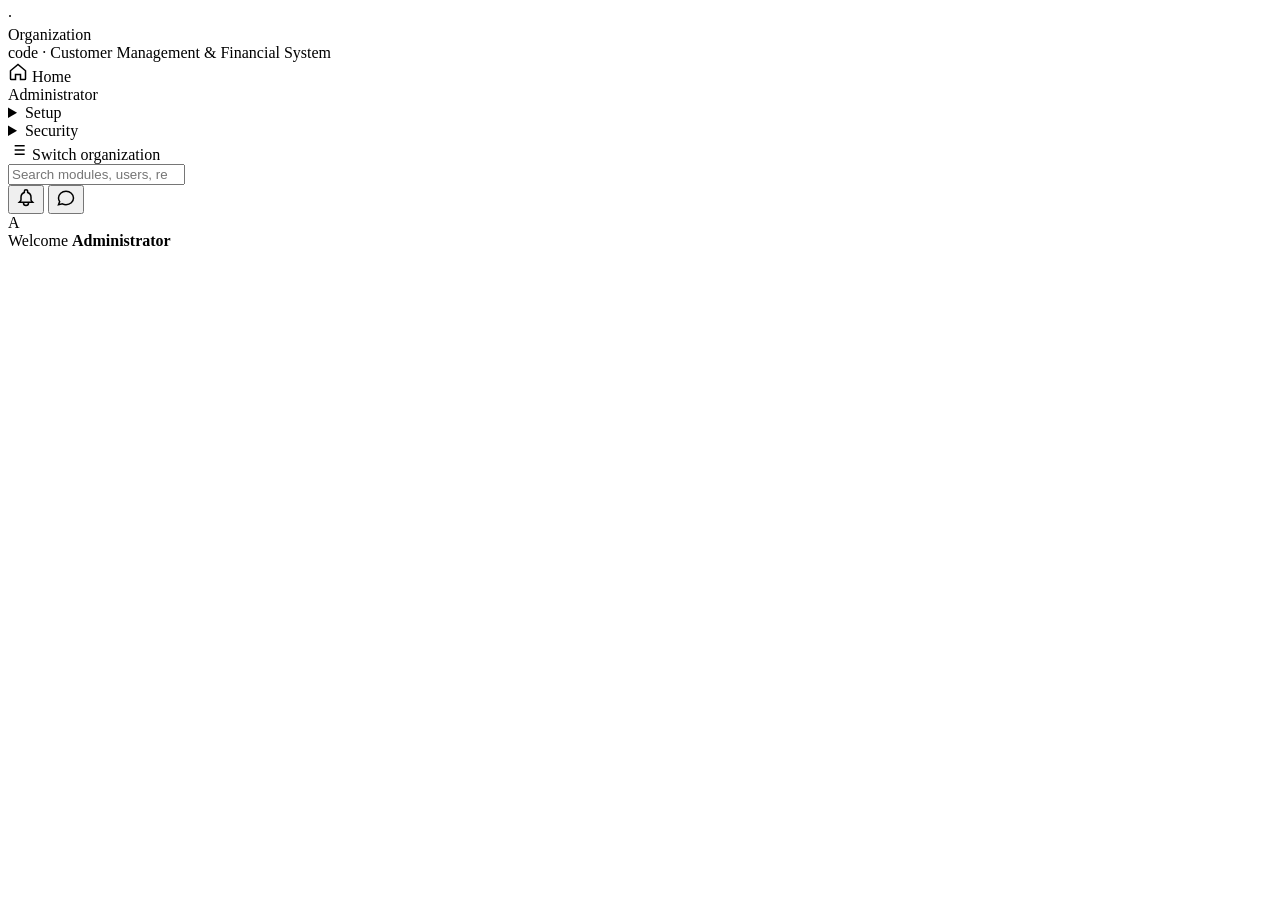
<file: src/main/resources/templates/fragments/admin-shell.html>
<!DOCTYPE html>
<html xmlns:th="http://www.thymeleaf.org" th:fragment="layout (pageTitle, main)">
<head>
  <meta charset="UTF-8"/>
  <meta name="viewport" content="width=device-width, initial-scale=1.0"/>
  <title th:text="${pageTitle} + ' · CMFS'">AK Solutions</title>
  <link rel="stylesheet" th:href="@{/css/admin-theme.css}"/>
</head>
<body>
<div class="app">
  <aside class="sidebar">
    <div class="sidebar-brand">
      <div class="sidebar-brand-mark"
           th:text="${#strings.isEmpty(currentTenantName)} ? '·' : ${#strings.toUpperCase(#strings.substring(currentTenantName, 0, 1))}">·</div>
      <div class="sidebar-brand-text">
        <div class="sidebar-brand-name"
             th:text="${#strings.isEmpty(currentTenantName)} ? 'Organization' : ${currentTenantName}">Organization</div>
        <div class="sidebar-brand-sub">
          <span th:if="${!#strings.isEmpty(currentTenantCode)}" th:text="${currentTenantCode}">code</span>
          <span th:if="${!#strings.isEmpty(currentTenantCode)}"> · </span>
          Customer Management &amp; Financial System
        </div>
      </div>
    </div>
    <nav class="sidebar-nav" aria-label="Main">
      <a th:href="@{/admin/home}"
         class="nav-link"
         th:classappend="${activeNav} == 'home' ? ' active' : ''">
        <svg width="20" height="20" fill="none" stroke="currentColor" stroke-width="1.8" viewBox="0 0 24 24">
          <path d="M3 10.5L12 3l9 7.5V20a1 1 0 01-1 1h-5v-6H9v6H4a1 1 0 01-1-1v-9.5z"/>
        </svg>
        Home
      </a>
      <div class="nav-section-label">Administrator</div>
      <details class="nav-details" th:open="${openSetup}">
        <summary>Setup</summary>
        <div class="nav-sub">
          <a th:href="@{/admin/setup/users}"
             class="nav-link"
             th:classappend="${activeNav} == 'users' ? ' active' : ''">Users</a>
          <a th:href="@{/admin/setup/user-locations}"
             class="nav-link"
             th:classappend="${activeNav} == 'user-locations' ? ' active' : ''">User Locations</a>
          <a th:href="@{/admin/setup/user-roles}"
             class="nav-link"
             th:classappend="${activeNav} == 'user-roles' ? ' active' : ''">User Roles</a>
        </div>
      </details>
      <details class="nav-details" th:open="${openSecurity}">
        <summary>Security</summary>
        <div class="nav-sub">
          <a th:href="@{/admin/security/user-privileges}"
             class="nav-link"
             th:classappend="${activeNav} == 'user-privileges' ? ' active' : ''">User Privileges</a>
        </div>
      </details>
    </nav>
    <div class="sidebar-footer">
      <a th:href="@{/setup/select-organization}" class="nav-link">
        <svg width="20" height="20" fill="none" stroke="currentColor" stroke-width="1.8" viewBox="0 0 24 24">
          <path d="M8 7h12M8 12h12m-12 5h12M4 7h.01M4 12h.01M4 17h.01"/>
        </svg>
        Switch organization
      </a>
    </div>
  </aside>
  <div class="main-wrap">
    <header class="topbar">
      <div class="search-wrap">
        <label class="visually-hidden" for="global-search">Search</label>
        <input id="global-search" type="search" placeholder="Search modules, users, reports…" autocomplete="off"/>
      </div>
      <div class="topbar-actions">
        <button type="button" class="icon-btn" aria-label="Notifications">
          <svg width="20" height="20" fill="none" stroke="currentColor" stroke-width="1.8" viewBox="0 0 24 24">
            <path d="M15 17h5l-1.405-1.405A2.032 2.032 0 0118 14.158V11a6.002 6.002 0 00-4-5.659V4a2 2 0 10-4 0v1.341C7.67 6.165 6 8.388 6 11v3.159c0 .538-.214 1.055-.595 1.436L4 17h5m6 0v1a3 3 0 11-6 0v-1m6 0H9"/>
          </svg>
        </button>
        <button type="button" class="icon-btn" aria-label="Messages">
          <svg width="20" height="20" fill="none" stroke="currentColor" stroke-width="1.8" viewBox="0 0 24 24">
            <path d="M8 12h.01M12 12h.01M16 12h.01M21 12c0 4.418-4.03 8-9 8a9.863 9.863 0 01-4.255-.949L3 20l1.395-3.72C3.512 15.042 3 13.574 3 12c0-4.418 4.03-8 9-8s9 3.582 9 8z"/>
          </svg>
        </button>
        <div class="user-pill">
          <div class="user-avatar">A</div>
          <div class="user-pill-text">Welcome <strong>Administrator</strong></div>
        </div>
      </div>
    </header>
    <div class="main-inner" th:replace="${main}">
      <!-- page content -->
    </div>
  </div>
</div>
<style>
  .visually-hidden {
    position: absolute;
    width: 1px;
    height: 1px;
    padding: 0;
    margin: -1px;
    overflow: hidden;
    clip: rect(0, 0, 0, 0);
    border: 0;
  }
</style>
</body>
</html>
</file>
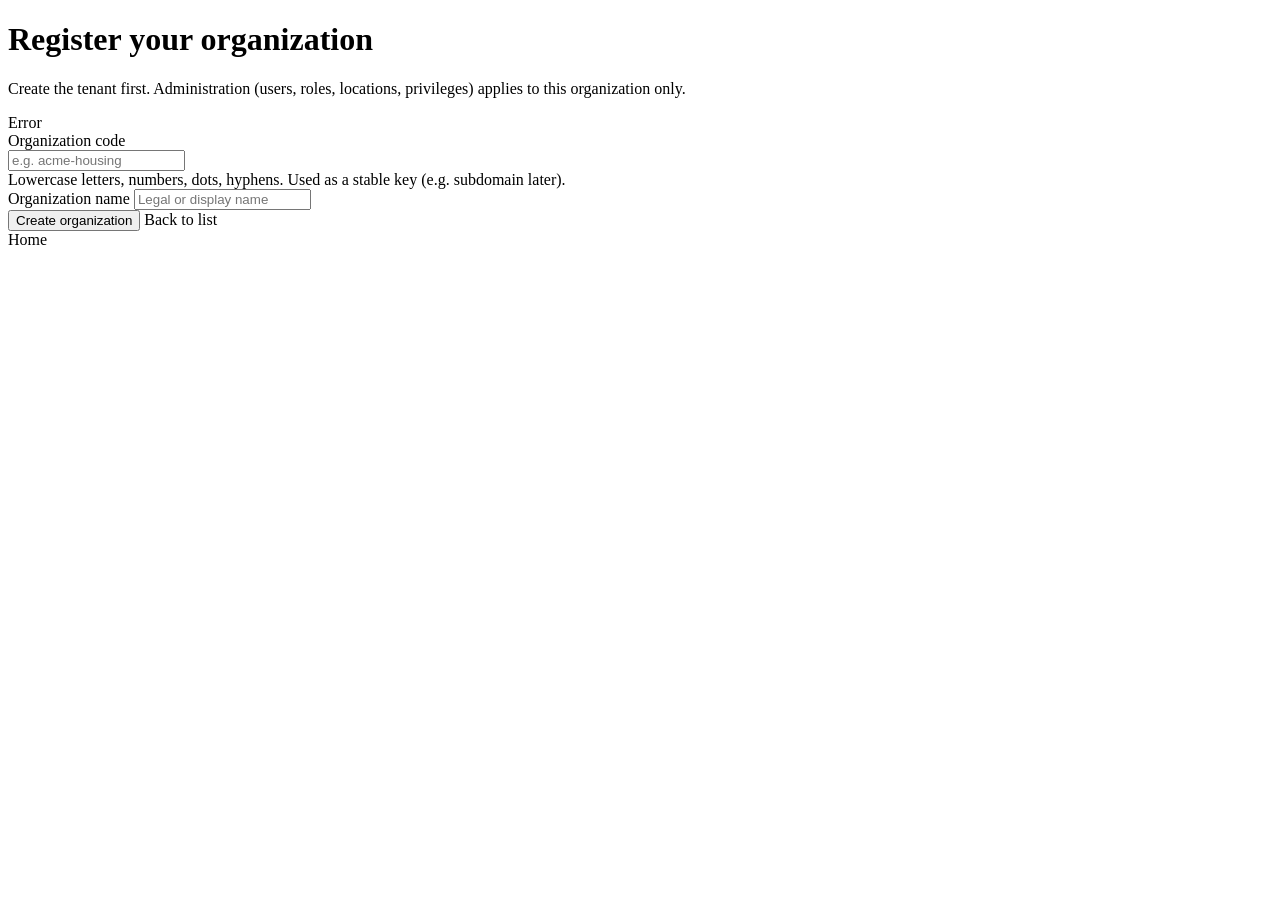
<file: src/main/resources/templates/setup/organization.html>
<!DOCTYPE html>
<html xmlns:th="http://www.thymeleaf.org" lang="en">
<head>
  <meta charset="UTF-8"/>
  <meta name="viewport" content="width=device-width, initial-scale=1.0"/>
  <title>Register organization · CMFS</title>
  <link rel="stylesheet" th:href="@{/css/admin-theme.css}"/>
</head>
<body>
<div class="setup-layout">
  <div class="setup-card">
    <h1>Register your organization</h1>
    <p class="setup-lead">Create the tenant first. Administration (users, roles, locations, privileges) applies to this organization only.</p>

    <div class="alert alert-error" th:if="${errorMessage}" th:text="${errorMessage}">Error</div>

    <form th:action="@{/setup/organization}" method="post">
      <input type="hidden" th:name="${_csrf.parameterName}" th:value="${_csrf.token}"/>
      <div class="form-grid form-grid-wide" style="max-width:100%">
        <label class="field-label" for="org-code">Organization code</label>
        <div>
          <input class="input-dark" id="org-code" name="code" type="text" required maxlength="64"
                 placeholder="e.g. acme-housing"
                 th:value="${prefillCode}"
                 autocomplete="organization"/>
          <div class="field-hint">Lowercase letters, numbers, dots, hyphens. Used as a stable key (e.g. subdomain later).</div>
        </div>

        <label class="field-label" for="org-name">Organization name</label>
        <input class="input-dark" id="org-name" name="name" type="text" required maxlength="255"
               placeholder="Legal or display name"
               th:value="${prefillName}"
               autocomplete="organization-title"/>
      </div>
      <div class="setup-actions">
        <button type="submit" class="btn btn-primary">Create organization</button>
        <a th:if="${tenantsExist}" class="btn btn-ghost" th:href="@{/setup/select-organization}">Back to list</a>
      </div>
    </form>

    <a class="setup-muted-link" th:if="${tenantsExist}" th:href="@{/}">Home</a>
  </div>
</div>
</body>
</html>
</file>
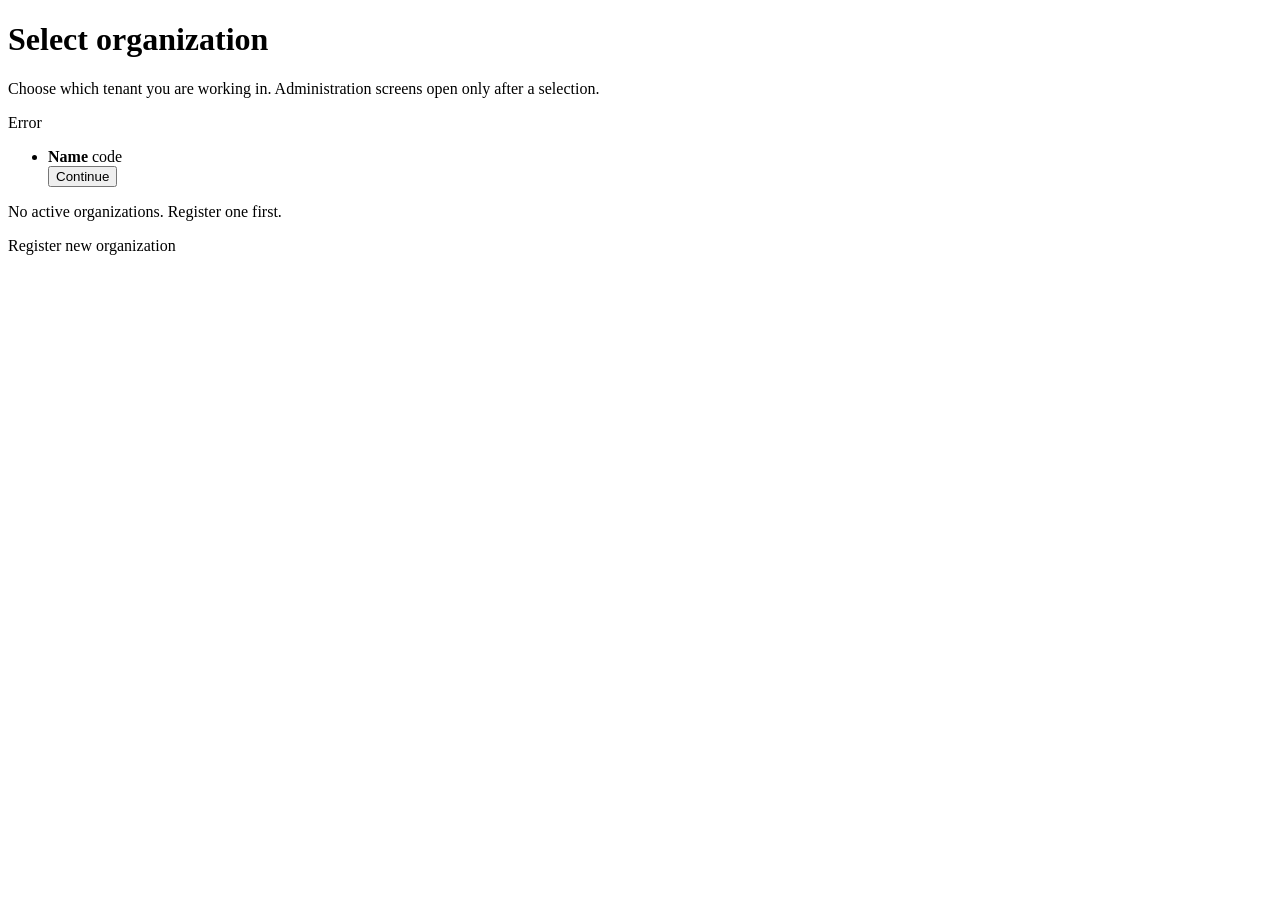
<file: src/main/resources/templates/setup/select-organization.html>
<!DOCTYPE html>
<html xmlns:th="http://www.thymeleaf.org" lang="en">
<head>
  <meta charset="UTF-8"/>
  <meta name="viewport" content="width=device-width, initial-scale=1.0"/>
  <title>Select organization · CMFS</title>
  <link rel="stylesheet" th:href="@{/css/admin-theme.css}"/>
</head>
<body>
<div class="setup-layout">
  <div class="setup-card">
    <h1>Select organization</h1>
    <p class="setup-lead">Choose which tenant you are working in. Administration screens open only after a selection.</p>

    <div class="alert alert-error" th:if="${errorMessage}" th:text="${errorMessage}">Error</div>

    <ul class="tenant-pick-list" th:if="${!tenants.isEmpty()}">
      <li class="tenant-pick-item" th:each="t : ${tenants}">
        <div>
          <strong th:text="${t.name}">Name</strong>
          <span th:text="${t.code}">code</span>
        </div>
        <form th:action="@{/setup/select-organization}" method="post" style="margin:0">
          <input type="hidden" th:name="${_csrf.parameterName}" th:value="${_csrf.token}"/>
          <input type="hidden" name="tenantId" th:value="${t.id}"/>
          <button type="submit" class="btn btn-primary">Continue</button>
        </form>
      </li>
    </ul>

    <p class="setup-lead" th:if="${tenants.isEmpty()}">No active organizations. Register one first.</p>

    <div class="setup-actions">
      <a class="btn btn-primary" th:href="@{/setup/organization}">Register new organization</a>
    </div>
  </div>
</div>
</body>
</html>
</file>
